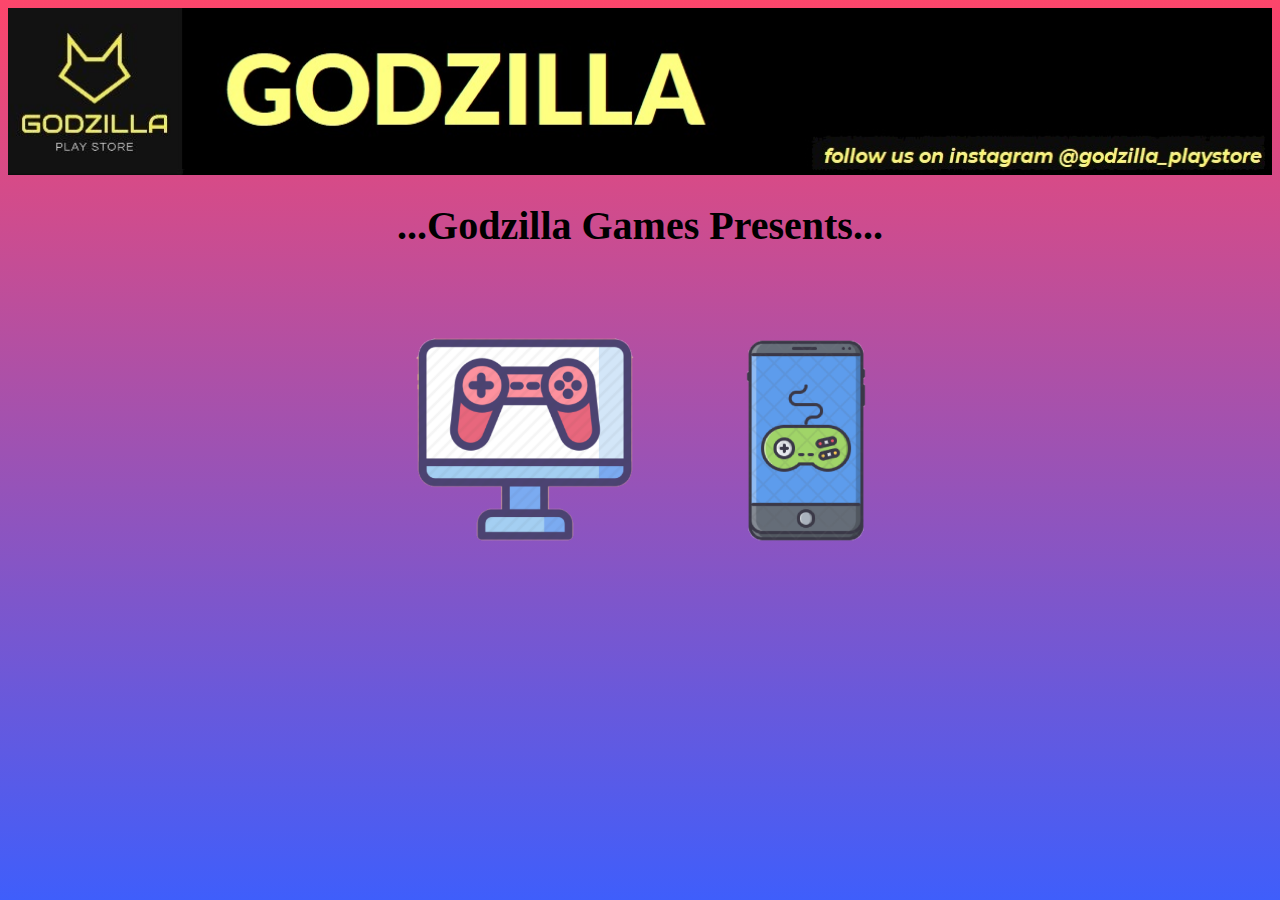
<file: index.html>
<doctype html>
<html lang='en'>
<head>
	<meta charset="UTF-8">
	<title>Godzilla</title>
<link rel="stylesheet" href="StyleSheet/MyStyle1.css">
</head>
<body class="spectrum-background" >
	<img src="image/Mtitle.jpg" width="100%">
	<center><div><h1 >...Godzilla  Games  Presents...</h1></div>
	<a href="html/pc_games.html" target="blank">
<input src="image/pc_game.png" type="image" width="18%" id="side_app"></a>
<a href='html/andy_games.html' target="blank">
	<input src="image/android_game.png" type="image" id="side_app" width="10%"></a></center>
</file>
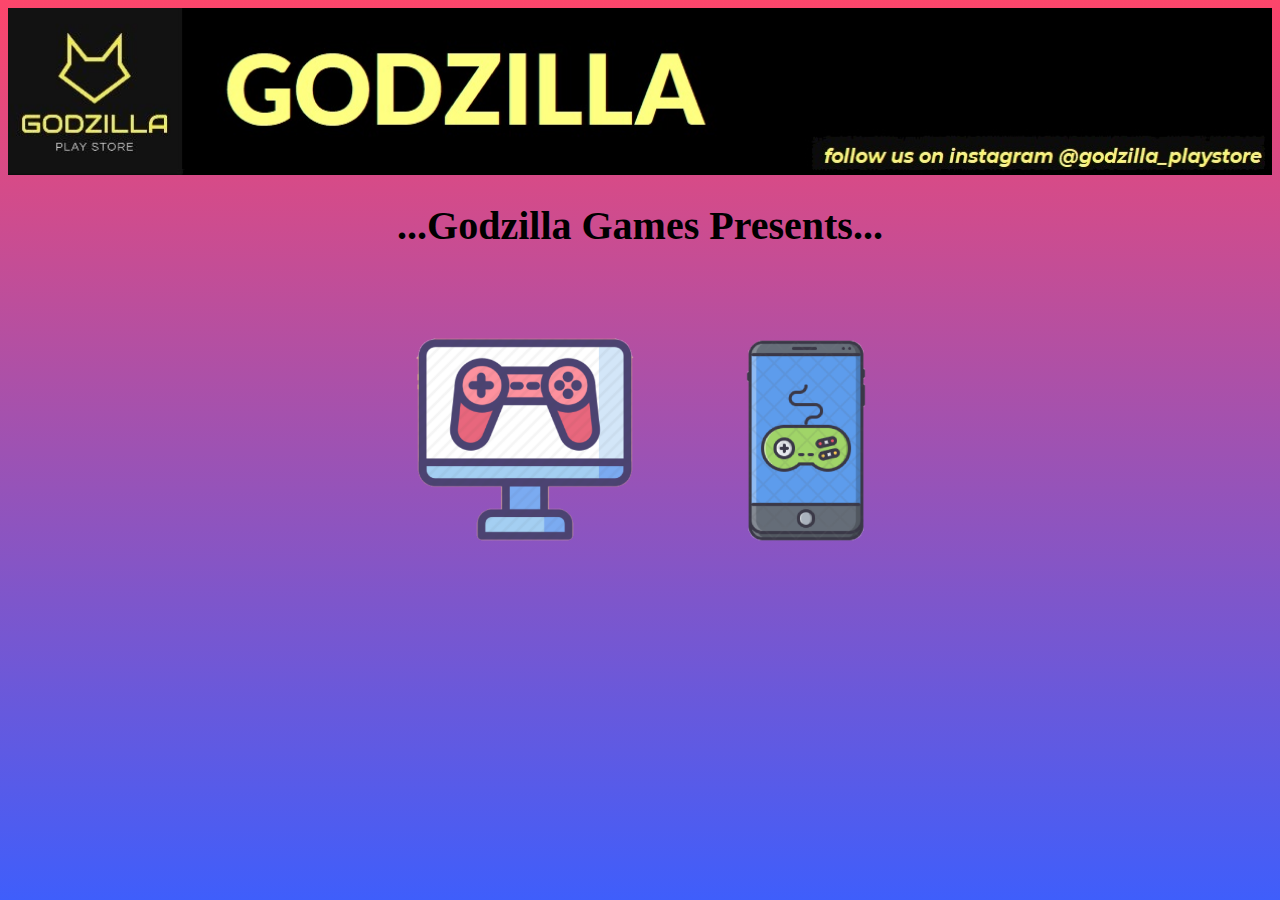
<file: html/index.html>
<doctype html>
<html lang='en'>
<head>
	<meta charset="UTF-8">
	<title>Godzilla</title>
<link rel="stylesheet" href="../StyleSheet/MyStyle1.css">
</head>
<body class="spectrum-background" >
	<img src="../image/Mtitle.jpg" width="100%">
	<center><div><h1 >...Godzilla  Games  Presents...</h1></div>
	<a href="../html/pc_games.html" target="blank">
<input src="../image/pc_game.png" type="image" width="18%" id="side_app"></a>
<a href='../html/andy_games.html' target="blank">
	<input src="../image/android_game.png" type="image" id="side_app" width="10%"></a></center>
</file>
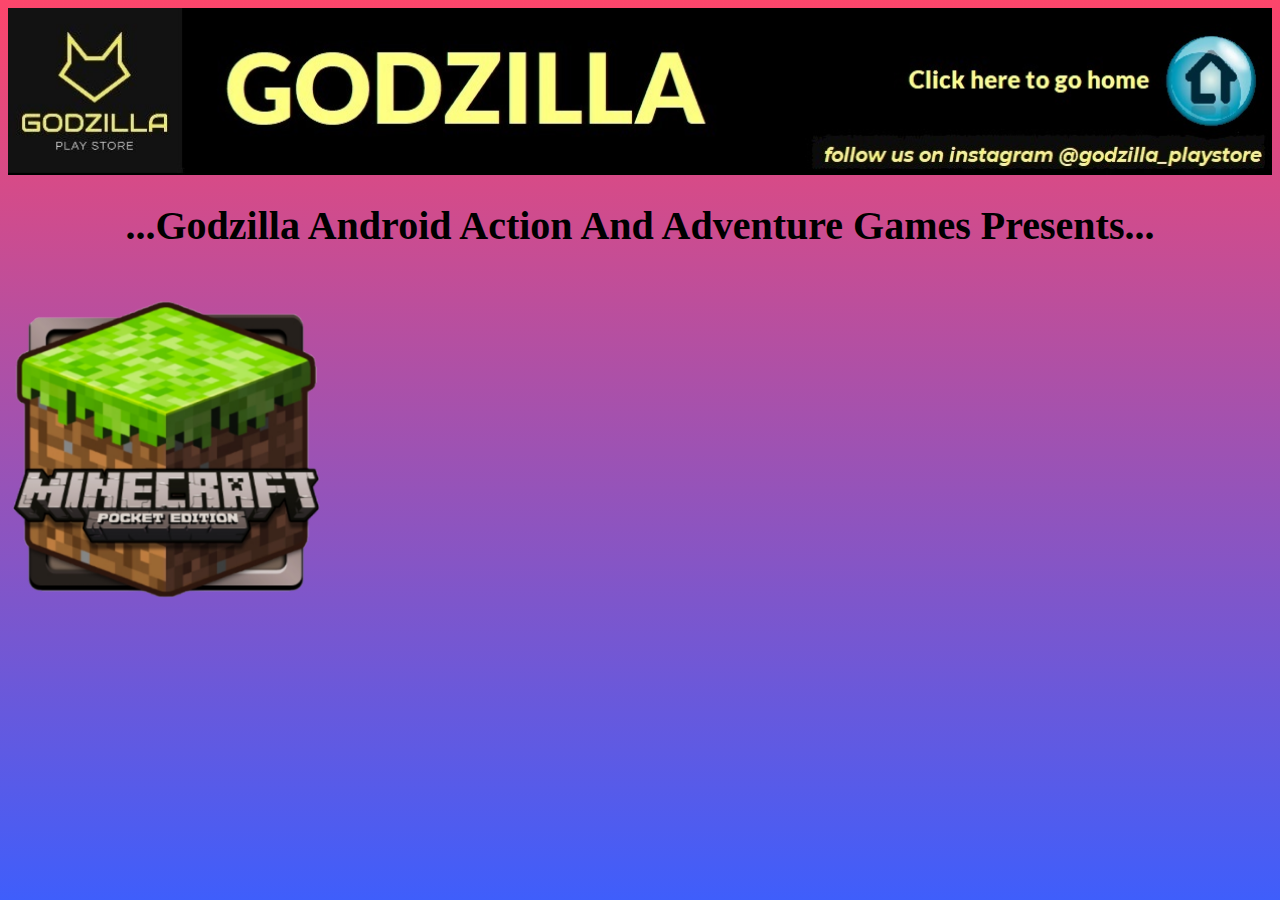
<file: html/adventure.html>
<doctype html>
<html lang='en'>
<head>
	<meta charset="UTF-8">
	<title>Godzilla</title>
	<link rel="stylesheet" href="../StyleSheet/MyStyle1.css">

</head>
<body class="spectrum-background" >
	<a href="../html/index.html"><img src="../image/title.jpg" width="100%"></a>
	<center><div><h1>...Godzilla Android Action And Adventure Games Presents...</h1></div></center>
	<br>	
	
<a href='../html/mine_pe_craft.html' target="blank"><input src="../image/mine_craft_pe_logo.png" type="image" id="dh" width="25%"></a>
</body>
</html>
</file>
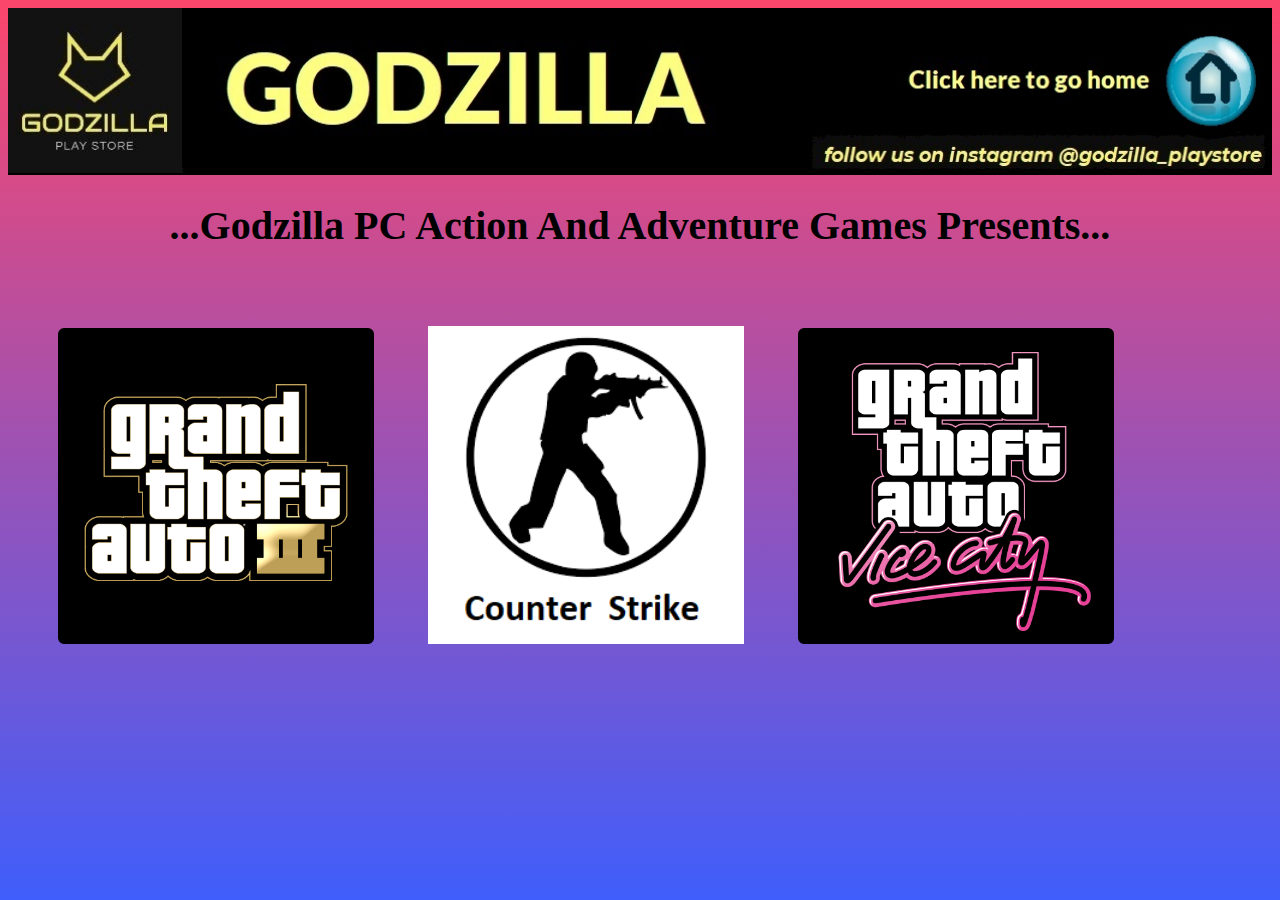
<file: html/adventure_pc.html>
<doctype html>
<html lang='en'>
<head>
	<meta charset="UTF-8">
	<title>Godzilla</title>
	<link rel="stylesheet" href="../StyleSheet/MyStyle1.css">

</head>
<body class="spectrum-background" >
	<a href="../html/index.html"><img src="../image/title.jpg" width="100%"></a>
	<center><h1>...Godzilla PC Action And Adventure Games Presents...</h1></center>
	
	
<a href='../html/Gta3_pc.html' target="blank"><input src="../image/gta_3_logo.png" type="image" id="side_app" width="25%"></a>
<a href='../html/cs_pc.html' target="blank"><input src="../image/cs_pc_logo.png" type="image" id='middle_app' width="25%"></a>
<a href='../html/gta_vc_pc.html' target="blank"><input src="../image/gta_vc_logo.png" type="image" id="side_app" width="25%"></a>

</body>
</html>
</file>
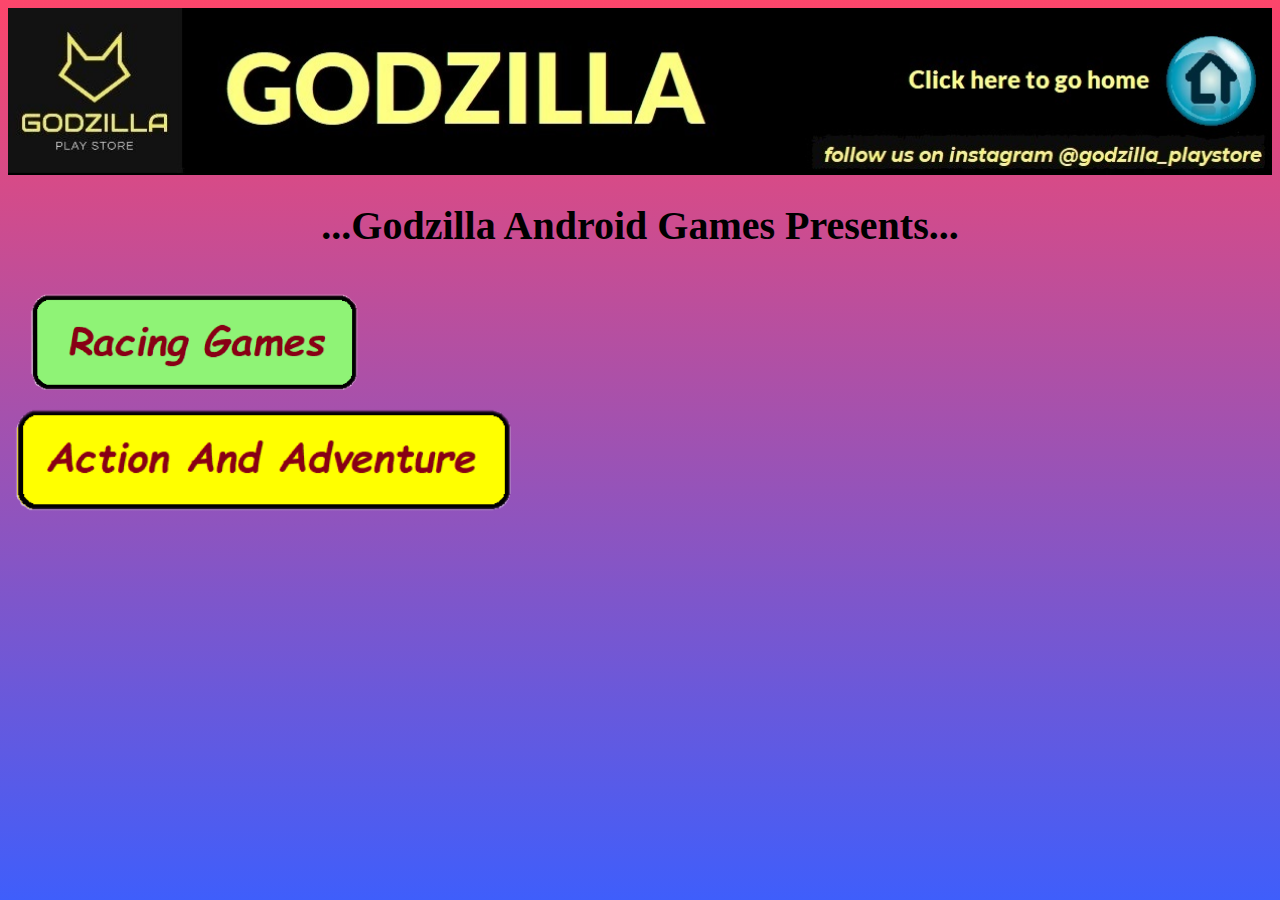
<file: html/andy_games.html>
<doctype html>
<html lang='en'>
<head>
	<meta charset="UTF-8">
	<title>Godzilla</title>
	<link rel="stylesheet" href="../StyleSheet/MyStyle1.css">

</head>
<body class="spectrum-background" >
	<a href="../html/index.html"><img src="../image/title.jpg" width="100%"></a>
	<center><h1>...Godzilla Android Games Presents...</h1></center><br><a href="../html/racing.html" target="blank"><input src="../image/racing.png" width="30%" type="image"></a><br><a href="../html/adventure.html" target="blank"><input src="../image/action.png" width="40%" type="image"></a>
</body>
</html>
</file>
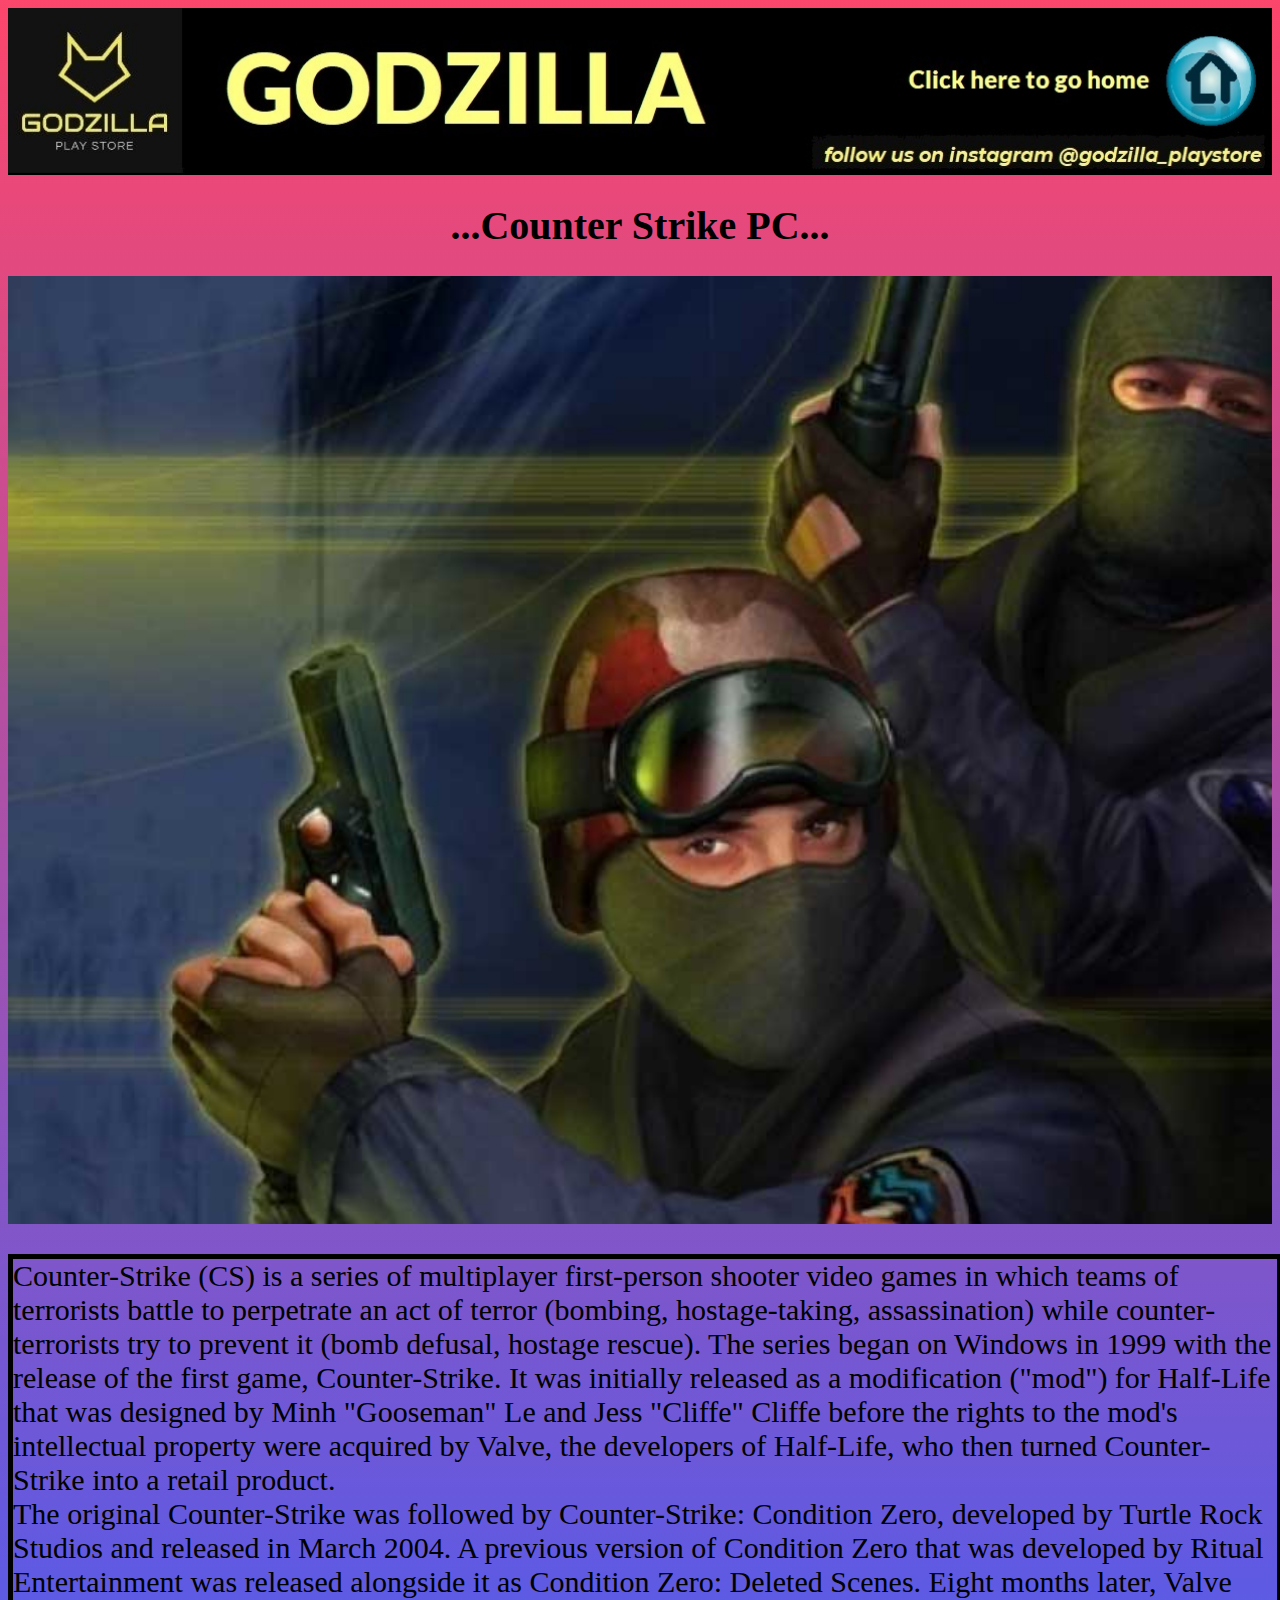
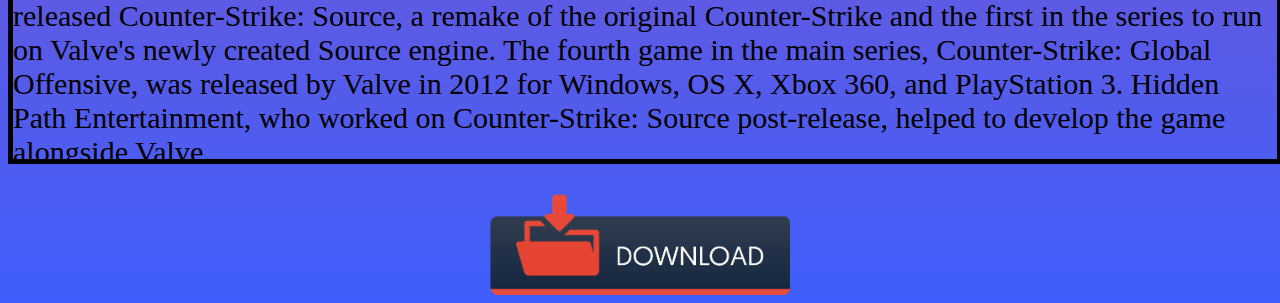
<file: html/cs_pc.html>
<doctype html>
<html lang='en'>
<head>
	<meta charset="UTF-8">
	<title>Godzilla</title><link rel="stylesheet" href="../StyleSheet/MyStyle1.css">

</head>
<body class="spectrum-background" >
	<a href="../html/index.html"><img src="../image/title.jpg" width="100%"></a>
	<center><h1>...Counter Strike PC...</h1></center>
	<img src="../image/cs_pc.jpg" width="100%" >
	<p>Counter-Strike (CS) is a series of multiplayer first-person shooter video games in which teams of terrorists battle to perpetrate an act of terror (bombing, hostage-taking, assassination) while counter-terrorists try to prevent it (bomb defusal, hostage rescue). The series began on Windows in 1999 with the release of the first game, Counter-Strike. It was initially released as a modification ("mod") for Half-Life that was designed by Minh "Gooseman" Le and Jess "Cliffe" Cliffe before the rights to the mod's intellectual property were acquired by Valve, the developers of Half-Life, who then turned Counter-Strike into a retail product.<br>

The original Counter-Strike was followed by Counter-Strike: Condition Zero, developed by Turtle Rock Studios and released in March 2004. A previous version of Condition Zero that was developed by Ritual Entertainment was released alongside it as Condition Zero: Deleted Scenes. Eight months later, Valve released Counter-Strike: Source, a remake of the original Counter-Strike and the first in the series to run on Valve's newly created Source engine. The fourth game in the main series, Counter-Strike: Global Offensive, was released by Valve in 2012 for Windows, OS X, Xbox 360, and PlayStation 3. Hidden Path Entertainment, who worked on Counter-Strike: Source post-release, helped to develop the game alongside Valve.<br>

There have been several third-party spin-off titles created for Asian markets over the years. These include the Counter-Strike Online series, Counter-Strike Neo, and Counter-Strike Nexon: Studio.
<br>Counter-Strike is an objective-based, multiplayer first-person shooter. Two opposing teams—the Terrorists and the Counter Terrorists—compete in game modes to complete objectives, such as securing a location to plant or defuse a bomb and rescuing or guarding hostages. At the end of each round, players are rewarded based on their individual performance with in-game currency to spend on more powerful weapons in subsequent rounds. Winning rounds results in more money than losing, and completing objectives such as killing enemy players gives cash bonuses.Uncooperative actions, such as killing teammates, results in a penalty.</p>
	<center><a href="https://drive.google.com/file/d/12HoNzbF7i6k0hexcEOdYQ87YzGz763Sg/view?usp=sharing"><input src="../image/download.png" type="image" width="300px"></a></center></a></center>


</body>
</file>
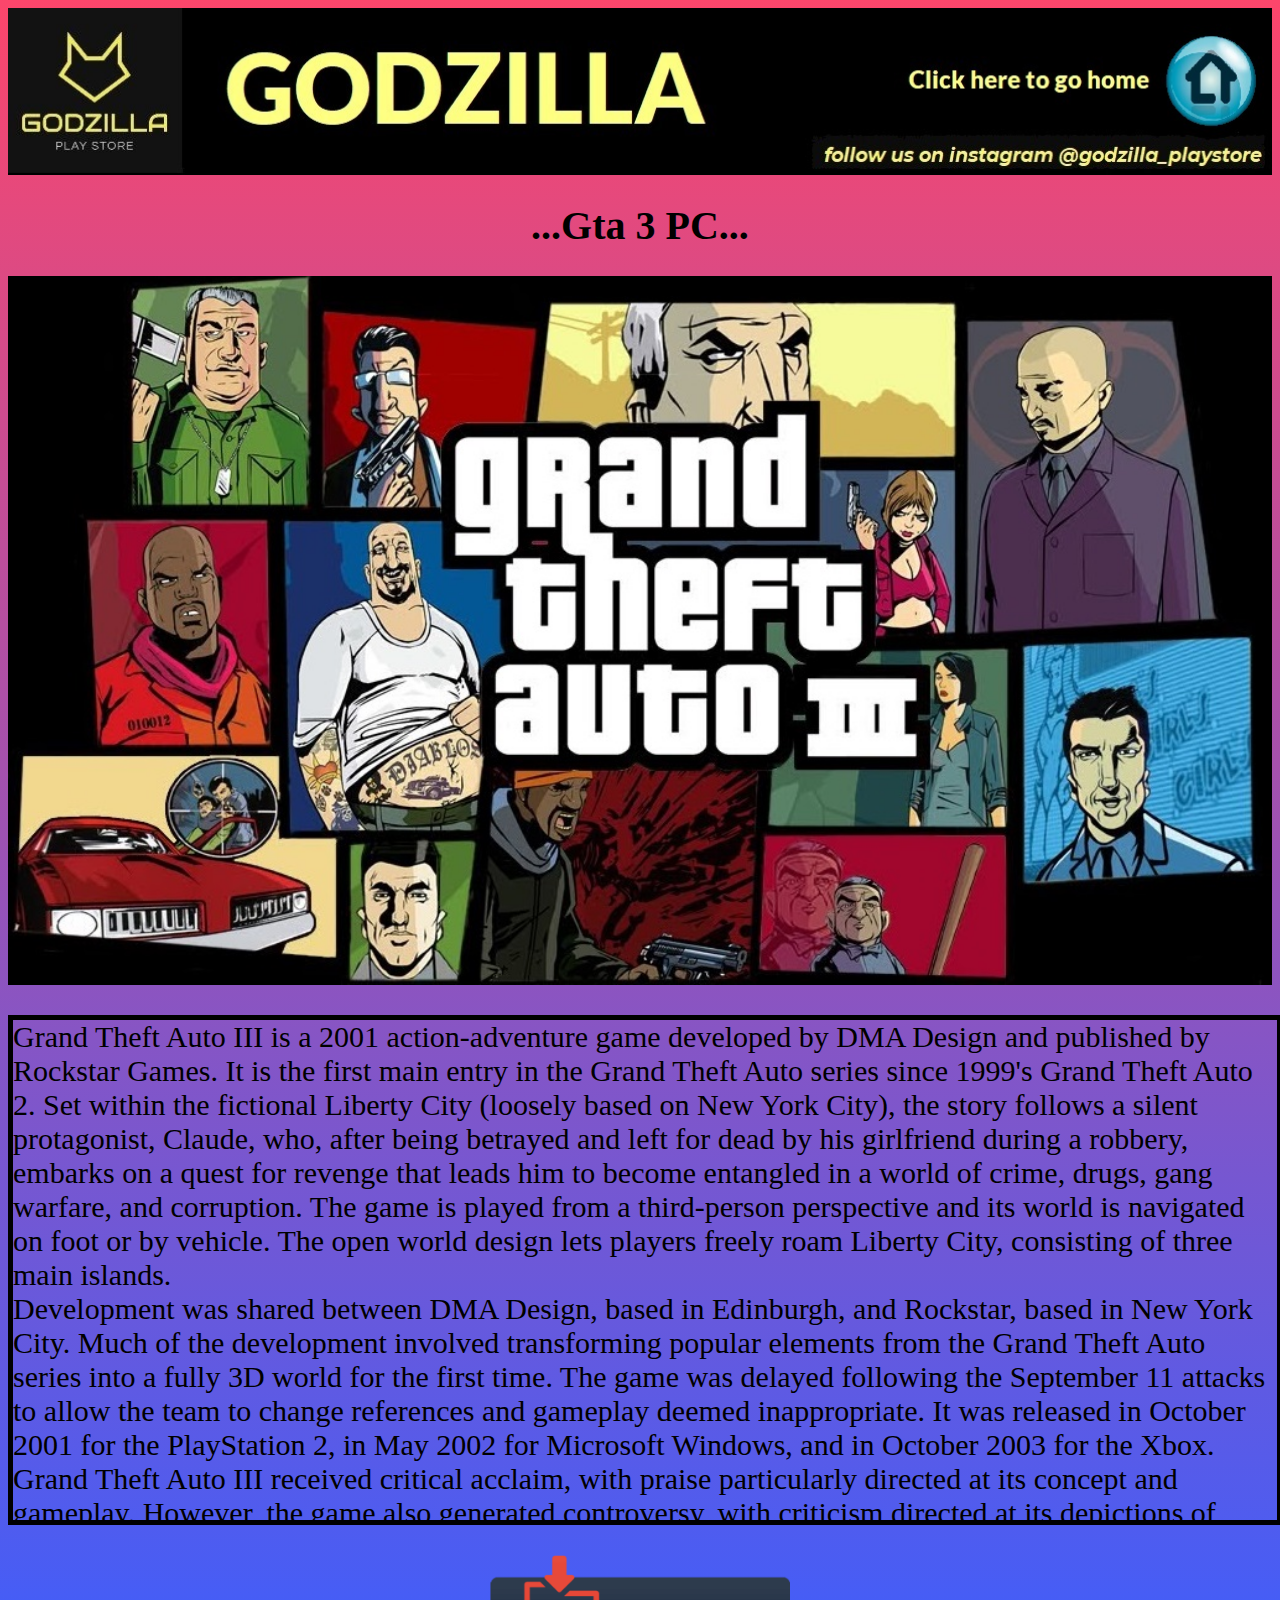
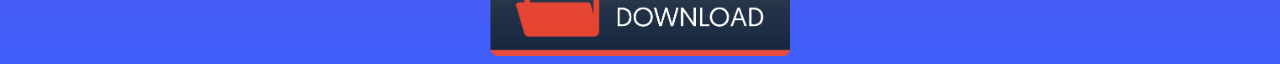
<file: html/Gta3_pc.html>
<doctype html>
<html lang='en'>
<head>
	<meta charset="UTF-8">
	<title>Godzilla</title><link rel="stylesheet" href="../StyleSheet/MyStyle1.css">

</head>
<body class="spectrum-background" >
	<a href="../html/index.html"><img src="../image/title.jpg" width="100%"></a>
	<center><h1>...Gta 3 PC...</h1></center>
	<img src="../image/gta3.png" width="100%">
	<p>Grand Theft Auto III is a 2001 action-adventure game developed by DMA Design and published by Rockstar Games. It is the first main entry in the Grand Theft Auto series since 1999's Grand Theft Auto 2. Set within the fictional Liberty City (loosely based on New York City), the story follows a silent protagonist, Claude, who, after being betrayed and left for dead by his girlfriend during a robbery, embarks on a quest for revenge that leads him to become entangled in a world of crime, drugs, gang warfare, and corruption. The game is played from a third-person perspective and its world is navigated on foot or by vehicle. The open world design lets players freely roam Liberty City, consisting of three main islands.<br>

Development was shared between DMA Design, based in Edinburgh, and Rockstar, based in New York City. Much of the development involved transforming popular elements from the Grand Theft Auto series into a fully 3D world for the first time. The game was delayed following the September 11 attacks to allow the team to change references and gameplay deemed inappropriate. It was released in October 2001 for the PlayStation 2, in May 2002 for Microsoft Windows, and in October 2003 for the Xbox.<br>

Grand Theft Auto III received critical acclaim, with praise particularly directed at its concept and gameplay. However, the game also generated controversy, with criticism directed at its depictions of violence and sex. It became the best-selling video game of 2001, and has sold over 14.5 million copies since. Considered by many critics as one of the most significant titles of the sixth generation of video games and a landmark game in the open world concept, it is often listed among the greatest video games. It won several year-end accolades, including Game of the Year awards from several gaming publications. Since its release, it has received ports to many different gaming platforms. An enhanced version of the game was released on mobile platforms in 2011, for the game's tenth anniversary. Its successor, Grand Theft Auto: Vice City, was released in October 2002, and two prequels, Advance and Liberty City Stories, were released in 2004 and 2005, respectively.</p>
	<center><a href="https://drive.google.com/file/d/129XZxkEMy5U5sBVm-Y_fnet7wEz3InQQ/view?usp=sharing"><input src="../image/download.png" type="image" width="300px"></a>
</body>
</html>
</file>
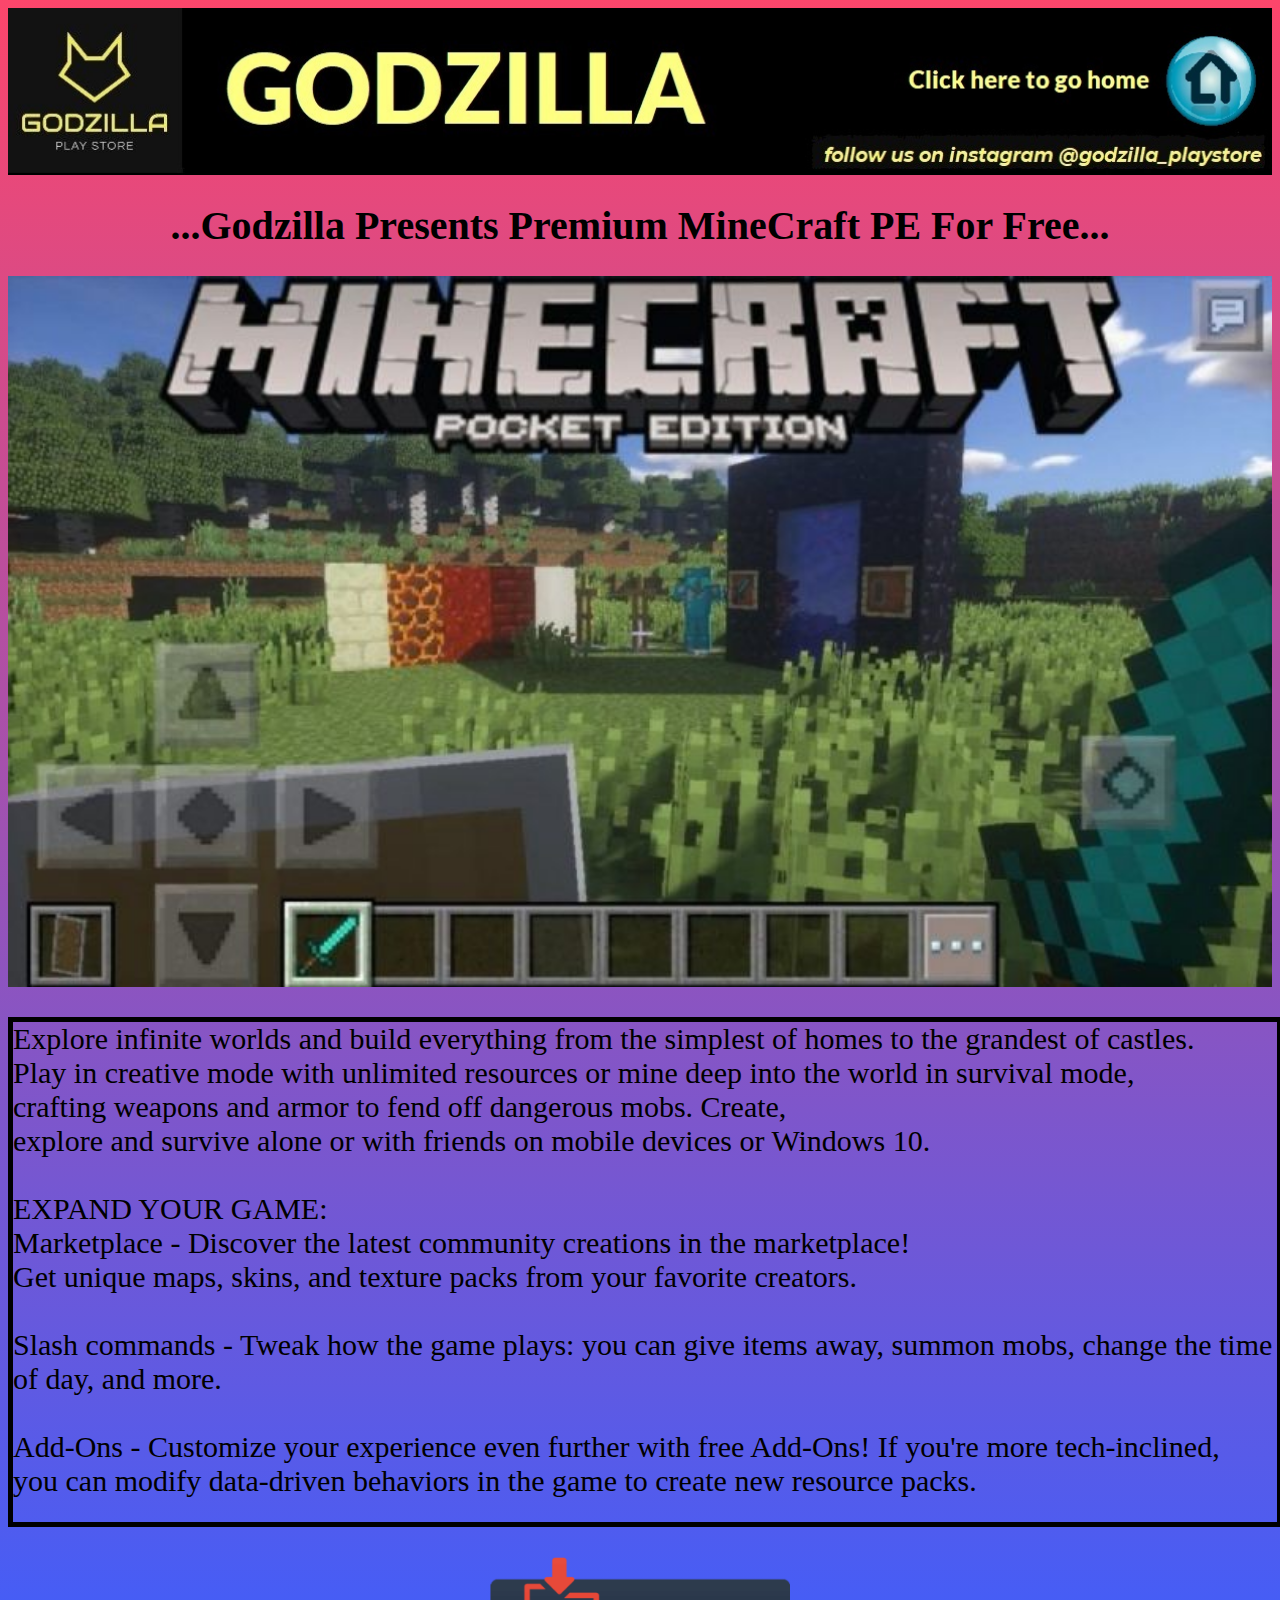
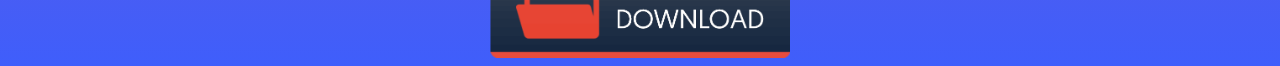
<file: html/mine_pe_craft.html>
<doctype html>
<html lang='en'>
<head>
	<meta charset="UTF-8">
	<title>Godzilla</title><link rel="stylesheet" href="../StyleSheet/MyStyle1.css">

</head>
<body class="spectrum-background" >
	<a href="../html/index.html"><img src="../image/title.jpg" width="100%"></a>
	<center><h1>...Godzilla Presents Premium MineCraft PE For Free...</h1></center>
	<img src="../image/mine_craft.jpg" width="100%"><br>
	<p>Explore infinite worlds and build everything from the simplest of homes to the grandest of castles. <br>Play in creative mode with unlimited resources or mine deep into the world in survival mode,<br> crafting weapons and armor to fend off dangerous mobs. Create,<br> explore and survive alone or with friends on mobile devices or Windows 10.
<br><br>
EXPAND YOUR GAME:<br>
Marketplace - Discover the latest community creations in the marketplace!<br> Get unique maps, skins, and texture packs from your favorite creators.
<br><br>
Slash commands - Tweak how the game plays: you can give items away, summon mobs, change the time of day, and more.
<br><br>
Add-Ons - Customize your experience even further with free Add-Ons! If you're more tech-inclined,<br> you can modify data-driven behaviors in the game to create new resource packs.
<br><br>
MULTIPLAYER<br>
Realms - Play with up to 10 friends cross-platform, anytime, anywhere on Realms,<br> your own private server that we host for you. Try a free 30-day trial in-app.

Multiplayer - Play with up to 4 friends with a free Xbox Live account online.<br>
Servers - Join free massive multiplayer servers and play with thousands of others!<br> Discover gigantic community-run worlds, compete in unique mini-games and socialize in lobbies<br> full of new friends!</p></section>
	<center><a href="https://drive.google.com/file/d/1qEF9e4qj-_xzCGxHhjMpRZytebmy3eOY/view?usp=sharing" download><input src="../image/download.png" type="image" width="300px"></a></center>

</body>
</html>
</file>
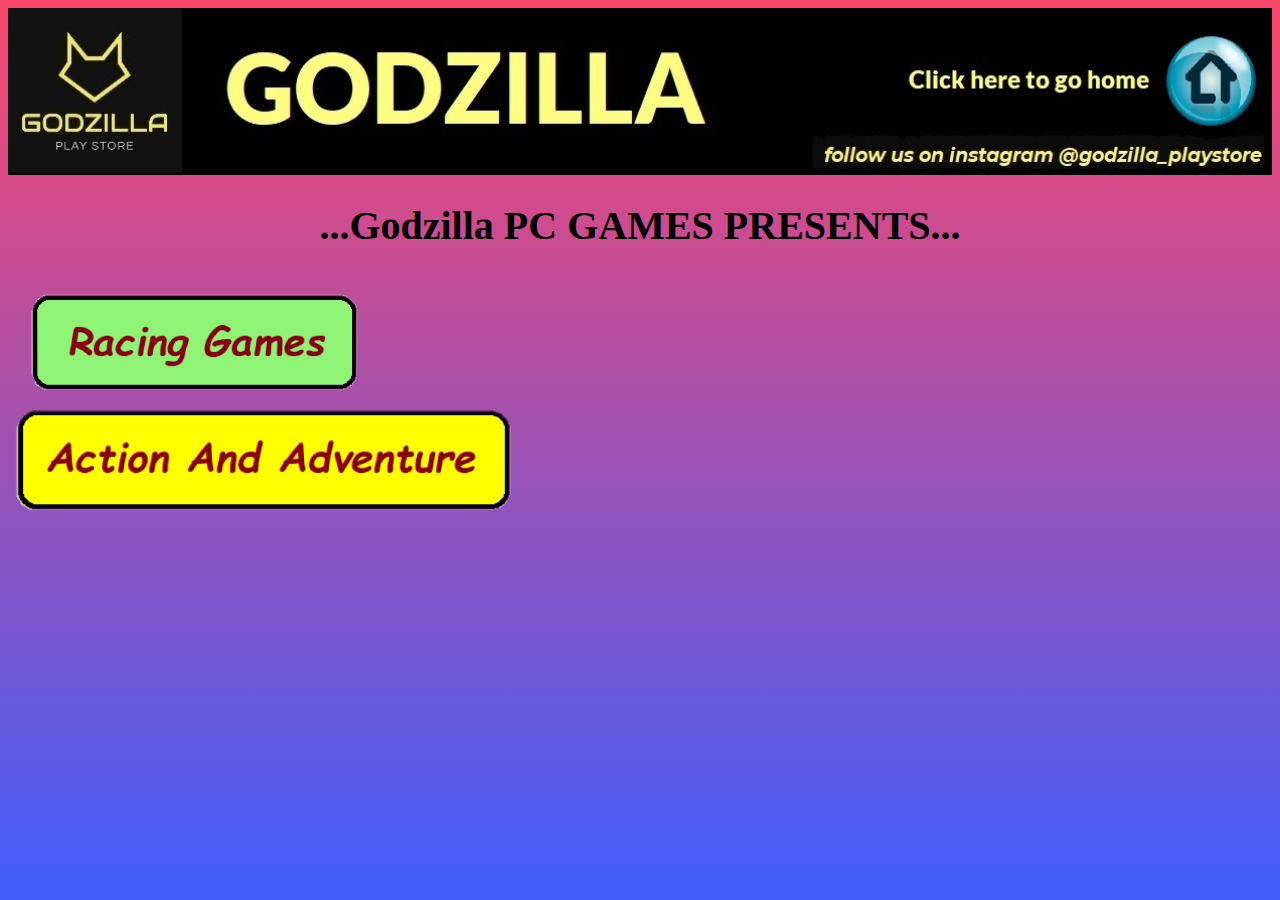
<file: html/pc_games.html>
<doctype html>
<html lang='en'>
<head>
	<meta charset="UTF-8">
	<title>Godzilla</title>
	<link rel="stylesheet" href="../StyleSheet/MyStyle1.css">

</head>
<body class="spectrum-background" >
	<a href="../html/index.html"><img src="../image/title.jpg" width="100%"></a>
<center><h1 >...Godzilla PC GAMES PRESENTS...</h1></center><br>
<a href="../html/racing_pc.html" target="blank"><input src="../image/racing.png" width="30%" type="image"></a><br><a href="../html/adventure_pc.html" target="blank"><input src="../image/action.png" width="40%" type="image"></a>

</body>


</html>
</file>
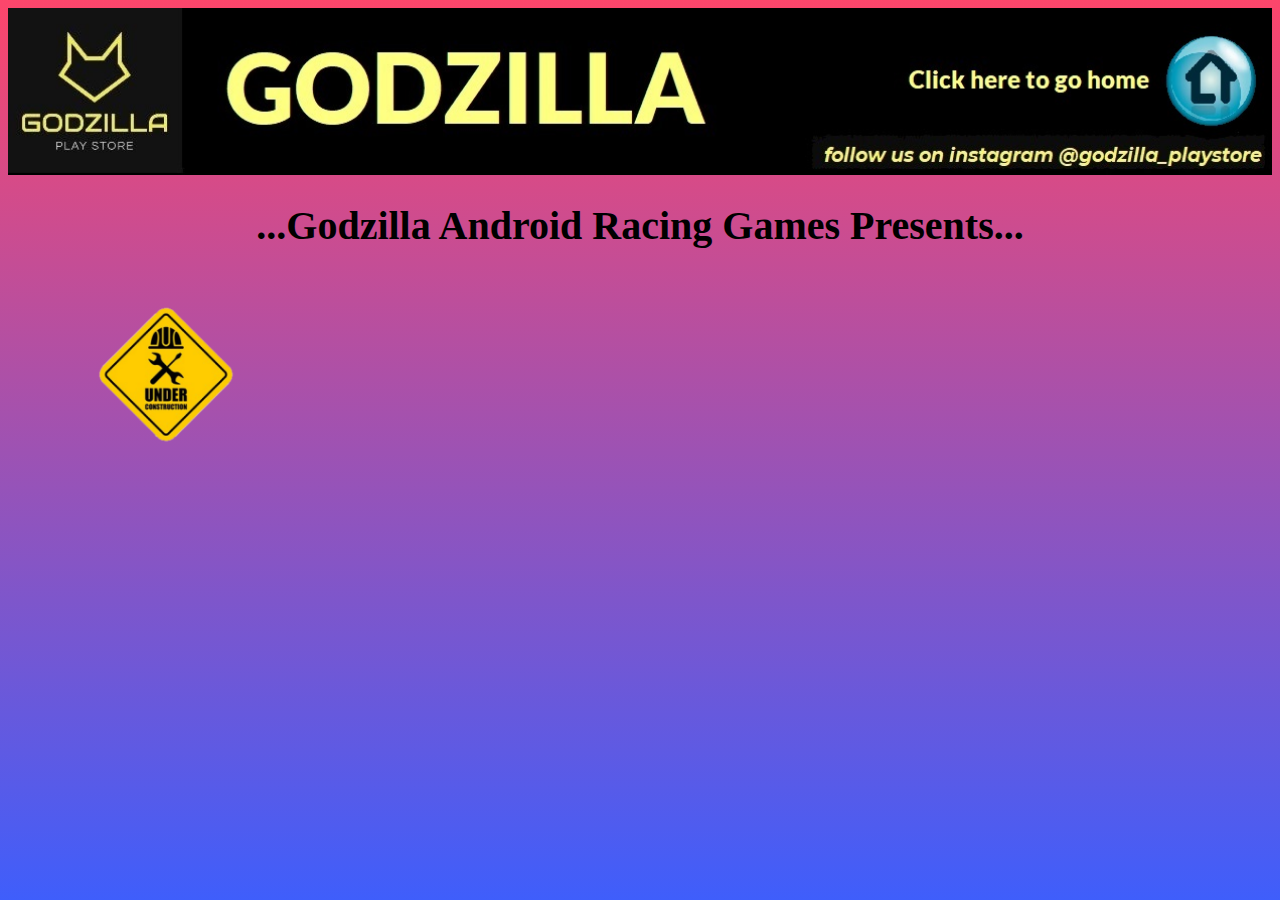
<file: html/racing.html>
<doctype html>
<html lang='en'>
<head>
	<meta charset="UTF-8">
	<title>Godzilla</title>
	<link rel="stylesheet" href="../StyleSheet/MyStyle1.css">

</head>
<body class="spectrum-background" >
	<a href="../html/index.html"><img src="../image/title.jpg" width="100%"></a>
	<center><div><h1>...Godzilla Android Racing Games Presents...</h1></div></center>
	<br>	
	
<a href='../image/uc.png' target="blank"><input src="../image/uc.png" type="image" id="dh" width="25%"></a>
</body>
</html>
</file>
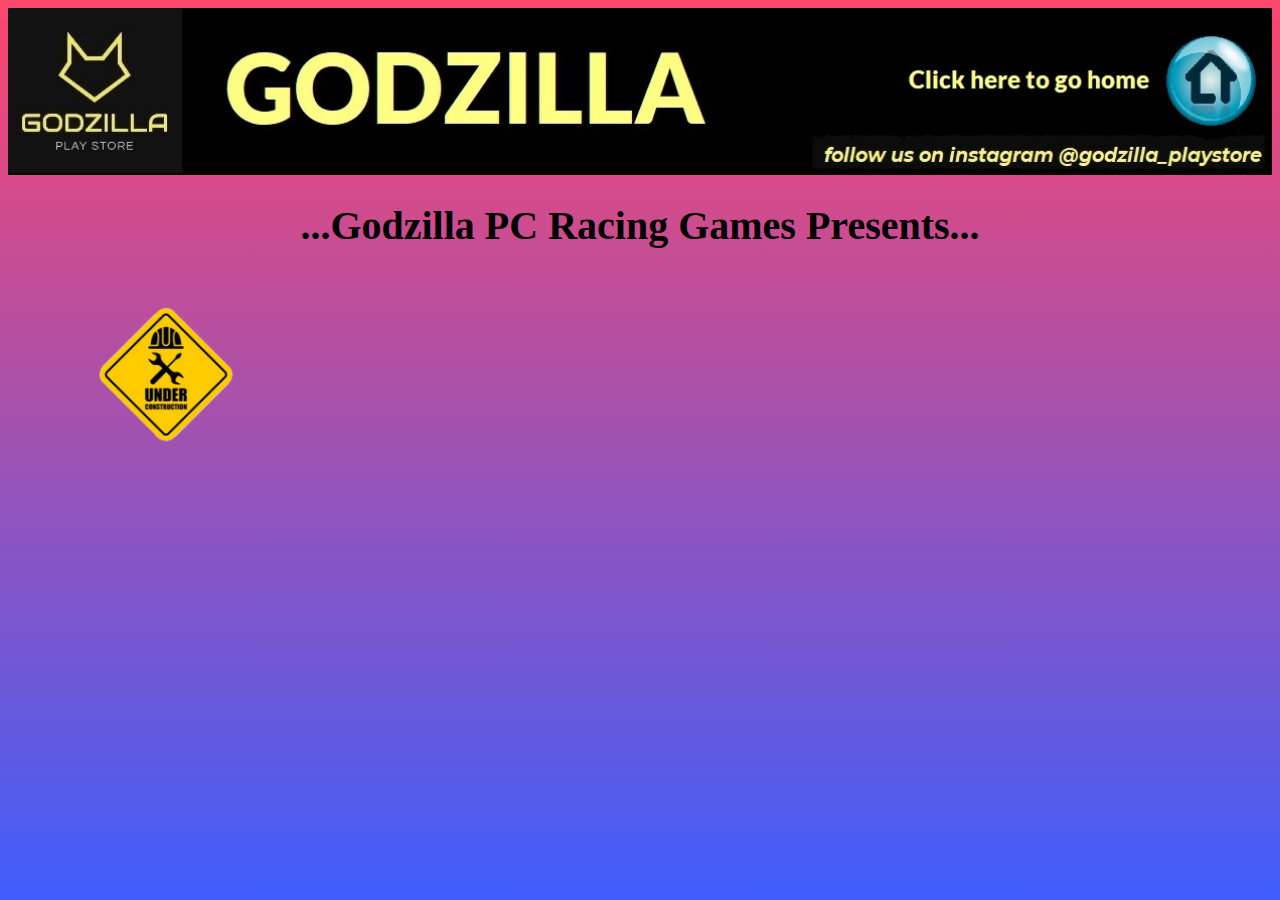
<file: html/racing_pc.html>
<doctype html>
<html lang='en'>
<head>
	<meta charset="UTF-8">
	<title>Godzilla</title>
	<link rel="stylesheet" href="../StyleSheet/MyStyle1.css">

</head>
<body class="spectrum-background" >
	<a href="../html/index.html"><img src="../image/title.jpg" width="100%"></a>
	<center><div><h1>...Godzilla PC Racing Games Presents...</h1></div></center>
	<br>	
	
<a href='../image/uc.png' target="blank"><input src="../image/uc.png" type="image" id="dh" width="25%"></a>
</body>
</html>
</file>
<file: StyleSheet/MyStyle1.css>
h1{color:black;
	font-size: 40px;
font-weight: bold;}

 p	{font-size:30px;
 	width:100%;
 	height:500px;
    border:5px solid black;
 	 ;color:black;overflow: auto;}

* {font-family:cursive ; }

.spectrum-background {
   background: #FC466B; 
background: linear-gradient(to top, #3F5EFB, #FC466B);
 cursor:url(../image/h.png),pointer;}

#middle_app {margin:50px 0px 50px 0px;}

#side_app {margin:50px;}

 h2 {background-color: yellow;}
</file>
